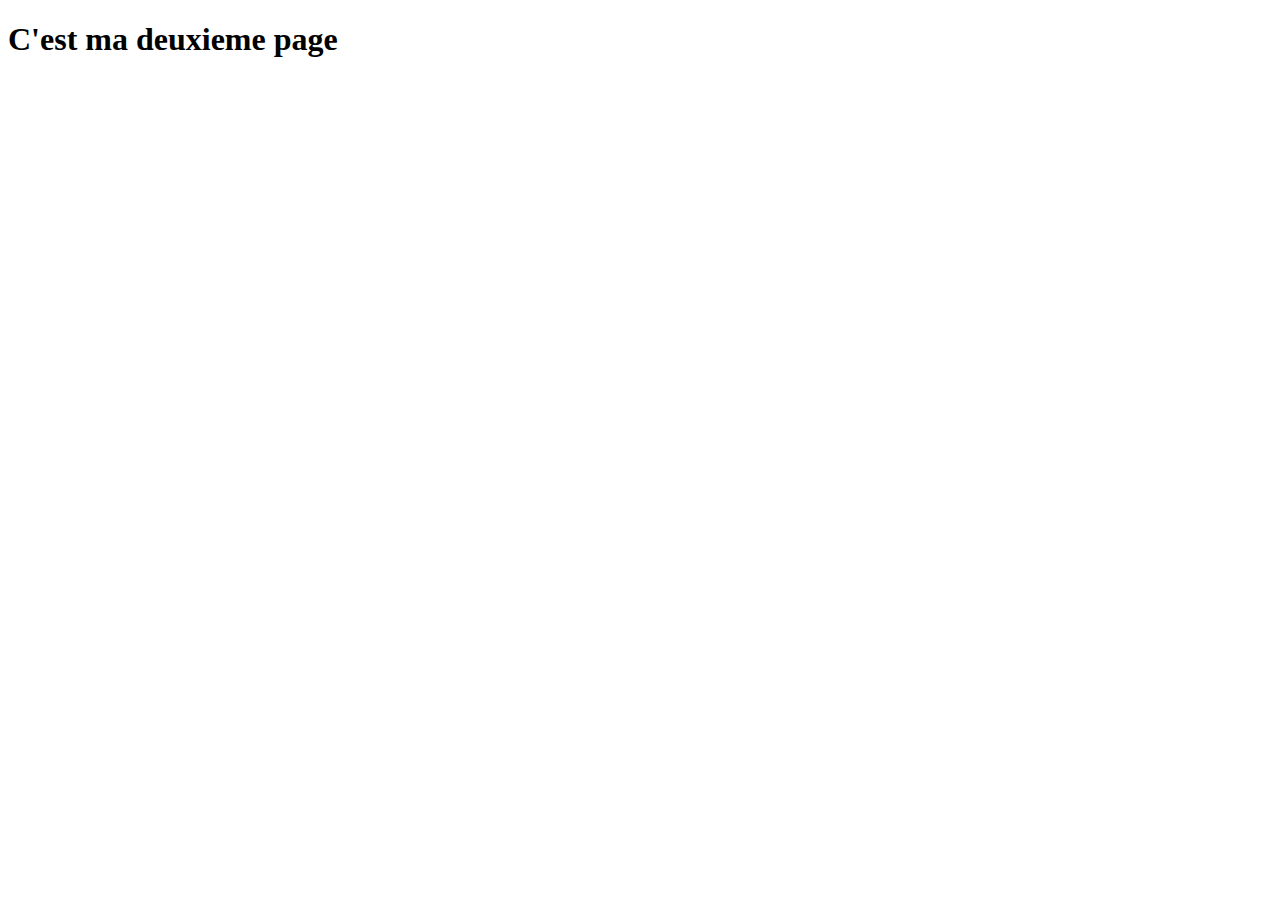
<file: Vue/Html/2emepage.html>
<!DOCTYPE html>
<html lang="en">

<head>
    <meta charset="UTF-8">
    <meta name="viewport" content="width=device-width, initial-scale=1.0">
    <title>Document</title>
</head>

<body>
    <h1>C'est ma deuxieme page</h1>
</body>

</html>
</file>
